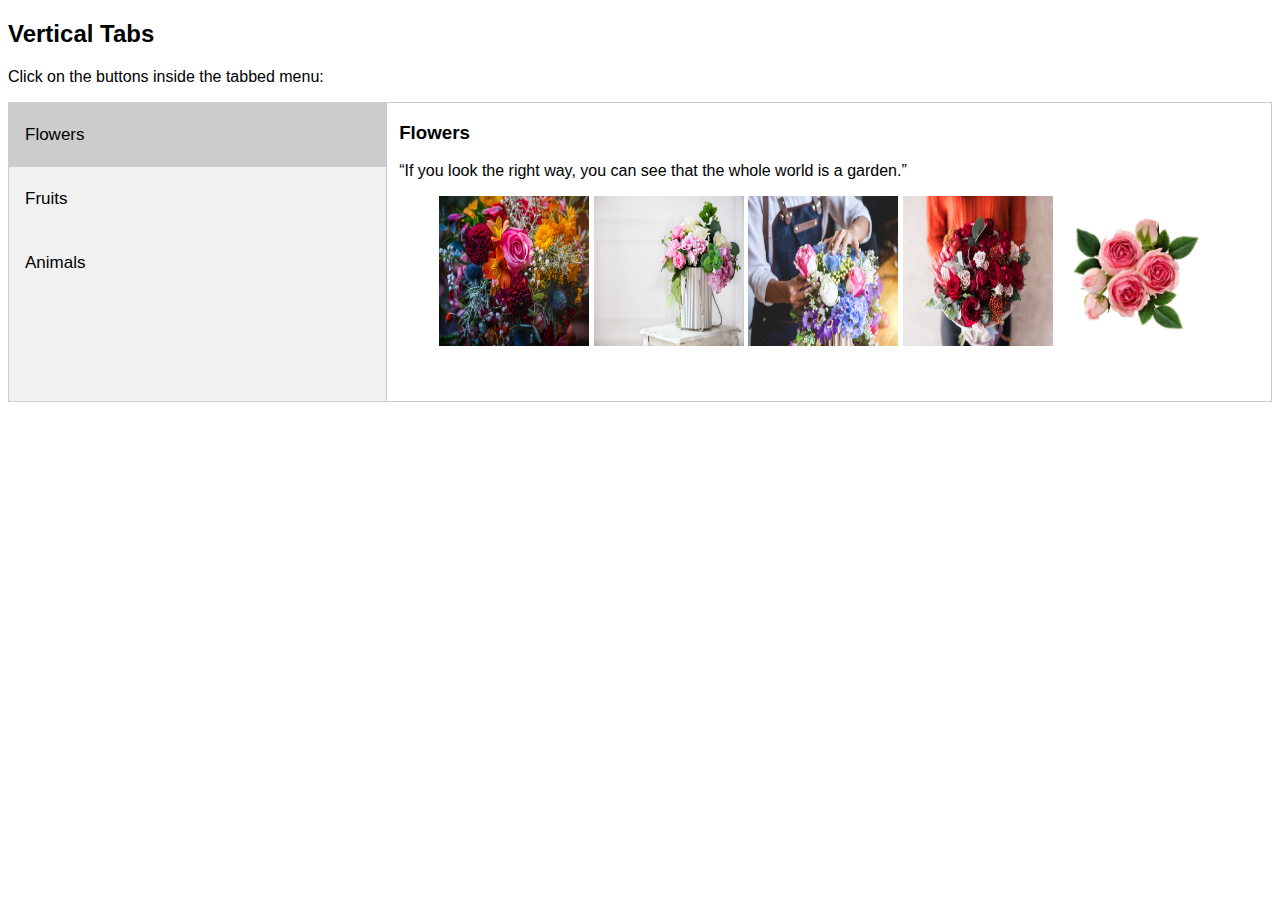
<file: toggleable-task/index.html>
<!DOCTYPE html>
<html>
  <head>
    <meta name="viewport" content="width=device-width, initial-scale=1" />
    <style>
      * {
        box-sizing: border-box;
      }
      body {
        font-family: "Lato", sans-serif;
      }

      /* Style the tab */
      .tab {
        float: left;
        border: 1px solid #ccc;
        background-color: #f1f1f1;
        width: 30%;
        height: 300px;
      }

      /* Style the buttons inside the tab */
      .tab button {
        display: block;
        background-color: inherit;
        color: black;
        padding: 22px 16px;
        width: 100%;
        border: none;
        outline: none;
        text-align: left;
        cursor: pointer;
        transition: 0.3s;
        font-size: 17px;
      }

      /* Change background color of buttons on hover */
      .tab button:hover {
        background-color: #ddd;
      }

      /* Create an active/current "tab button" class */
      .tab button.active {
        background-color: #ccc;
      }

      /* Style the tab content */
      .tabcontent {
        float: left;
        padding: 0px 12px;
        border: 1px solid #ccc;
        width: 70%;
        border-left: none;
        height: 300px;
      }
      li {
        list-style: none;
        display: inline;
      }
      /* img {
        display: inline;
      } */

      .imges {
        /* display: grid; */
        width: 150px;
        height: 150px;
      }
    </style>
  </head>
  <body>
    
    <h2>Vertical Tabs</h2>
    <p>Click on the buttons inside the tabbed menu:</p>

    <div class="tab">
      <button
        class="tablinks"
        onclick="openCity(event, 'London')"
        id="defaultOpen"
      >
        Flowers
      </button>
      <button class="tablinks" onclick="openCity(event, 'Paris')">
        Fruits
      </button>
      <button class="tablinks" onclick="openCity(event, 'Tokyo')">
        Animals
      </button>
    </div>

    <div id="London" class="tabcontent">
      <h3>Flowers</h3>
      <p>
        “If you look the right way, you can see that the whole world is a
        garden.”
      </p>
      <!-- <p>-Frances Hodgson Burnett.</p> -->
      <ul>
        <li><img src="./flower(1).jpg" alt="" class="imges" /></li>
        <li><img src="./flower(2).jpg" alt="" class="imges" /></li>
        <li><img src="./flower(3).jpg" alt="" class="imges" /></li>
        <li><img src="./flower(4).jpg" alt="" class="imges" /></li>
        <li><img src="./flower(5).jpg" alt="" class="imges" /></li>
      </ul>
    </div>

    <div id="Paris" class="tabcontent">
      <h3>Fruits</h3>
      <p>Life without love is like a tree without blossoms or fruit.</p>
      <ul>
        <li><img src="./animal(1).jpg" alt="" class="imges" /></li>
        <li><img src="./animal(2).jpg" alt="" class="imges" /></li>
        <li><img src="./animal(3).jpg" alt="" class="imges" /></li>
        <li><img src="./animal(4).jpg" alt="" class="imges" /></li>
        <li><img src="./animal(5).jpg" alt="" class="imges" /></li>
      </ul>
    </div>

    <div id="Tokyo" class="tabcontent">
      <h3>Animals</h3>
      <p>
        “Outside of a dog, a book is man's best friend. Inside of a dog it's too
        dark to read.”
      </p>
      <ul>
        <li><img src="./animal(1).jpg" alt="" class="imges" /></li>
        <li><img src="./animal(2).jpg" alt="" class="imges" /></li>
        <li><img src="./animal(3).jpg" alt="" class="imges" /></li>
        <li><img src="./animal(4).jpg" alt="" class="imges" /></li>
        <li><img src="./animal(5).jpg" alt="" class="imges" /></li>
      </ul>
    </div>

    <script>
      function openCity(evt, cityName) {
        var i, tabcontent, tablinks;
        tabcontent = document.getElementsByClassName("tabcontent");
        for (i = 0; i < tabcontent.length; i++) {
          tabcontent[i].style.display = "none";
        }
        tablinks = document.getElementsByClassName("tablinks");
        for (i = 0; i < tablinks.length; i++) {
          tablinks[i].className = tablinks[i].className.replace(" active", "");
        }
        document.getElementById(cityName).style.display = "block";
        evt.currentTarget.className += " active";
      }

      // Get the element with id="defaultOpen" and click on it
      document.getElementById("defaultOpen").click();
    </script>
  </body>
</html>
</file>
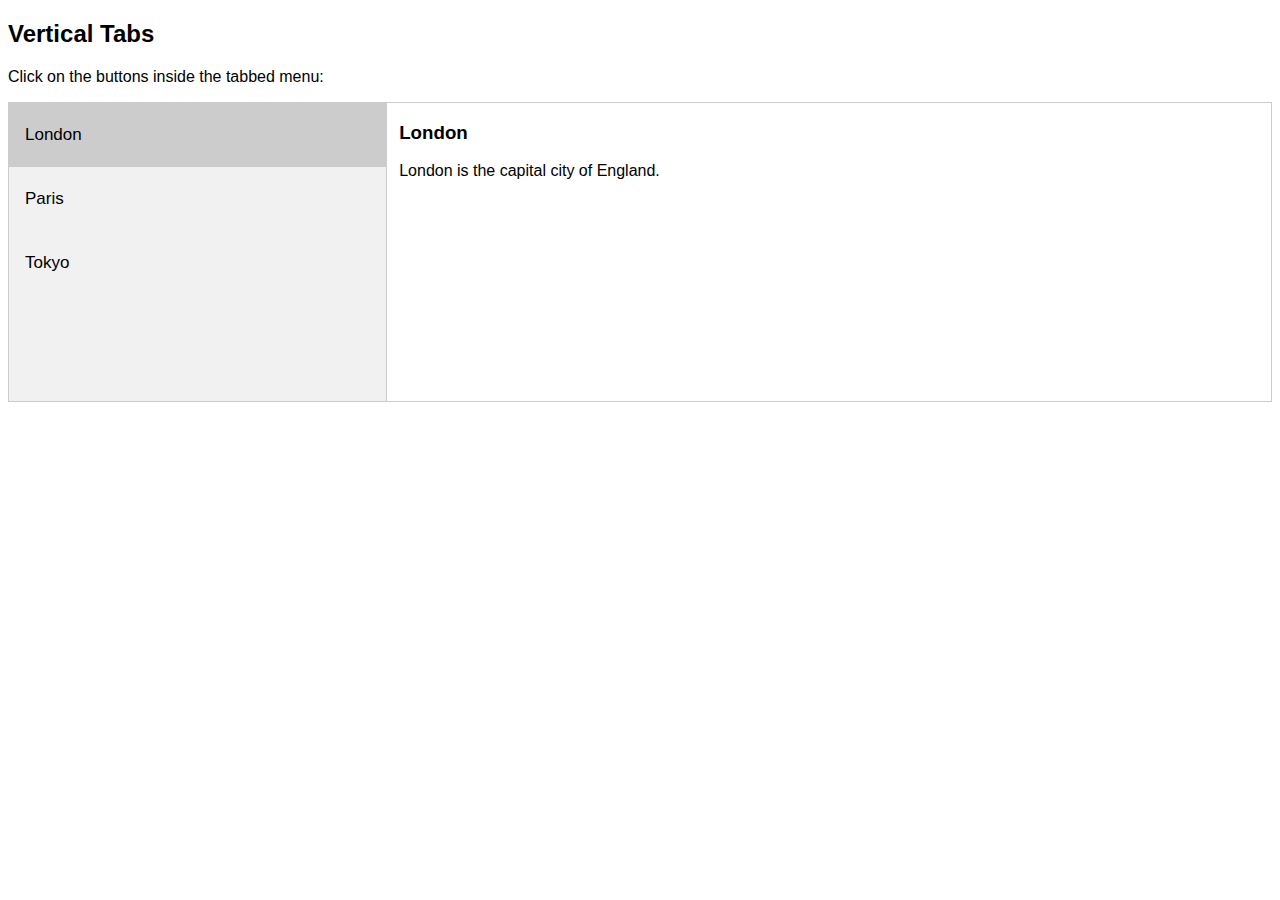
<file: toggleable-task/refarenc.html>
<!DOCTYPE html>
<html>
  <head>
    <meta name="viewport" content="width=device-width, initial-scale=1" />
    <style>
      * {
        box-sizing: border-box;
      }
      body {
        font-family: "Lato", sans-serif;
      }

      /* Style the tab */
      .tab {
        float: left;
        border: 1px solid #ccc;
        background-color: #f1f1f1;
        width: 30%;
        height: 300px;
      }

      /* Style the buttons inside the tab */
      .tab button {
        display: block;
        background-color: inherit;
        color: black;
        padding: 22px 16px;
        width: 100%;
        border: none;
        outline: none;
        text-align: left;
        cursor: pointer;
        transition: 0.3s;
        font-size: 17px;
      }

      /* Change background color of buttons on hover */
      .tab button:hover {
        background-color: #ddd;
      }

      /* Create an active/current "tab button" class */
      .tab button.active {
        background-color: #ccc;
      }

      /* Style the tab content */
      .tabcontent {
        float: left;
        padding: 0px 12px;
        border: 1px solid #ccc;
        width: 70%;
        border-left: none;
        height: 300px;
      }
    </style>
  </head>
  <body>
    <h2>Vertical Tabs</h2>
    <p>Click on the buttons inside the tabbed menu:</p>

    <div class="tab">
      <button
        class="tablinks"
        onclick="openCity(event, 'London')"
        id="defaultOpen"
      >
        London
      </button>
      <button class="tablinks" onclick="openCity(event, 'Paris')">Paris</button>
      <button class="tablinks" onclick="openCity(event, 'Tokyo')">Tokyo</button>
    </div>

    <div id="London" class="tabcontent">
      <h3>London</h3>
      <p>London is the capital city of England.</p>
    </div>

    <div id="Paris" class="tabcontent">
      <h3>Paris</h3>
      <p>Paris is the capital of France.</p>
    </div>

    <div id="Tokyo" class="tabcontent">
      <h3>Tokyo</h3>
      <p>Tokyo is the capital of Japan.</p>
    </div>

    <script>
      function openCity(evt, cityName) {
        var i, tabcontent, tablinks;
        tabcontent = document.getElementsByClassName("tabcontent");
        for (i = 0; i < tabcontent.length; i++) {
          tabcontent[i].style.display = "none";
        }
        tablinks = document.getElementsByClassName("tablinks");
        for (i = 0; i < tablinks.length; i++) {
          tablinks[i].className = tablinks[i].className.replace(" active", "");
        }
        document.getElementById(cityName).style.display = "block";
        evt.currentTarget.className += " active";
      }

      // Get the element with id="defaultOpen" and click on it
      document.getElementById("defaultOpen").click();
    </script>
  </body>
</html>
</file>
